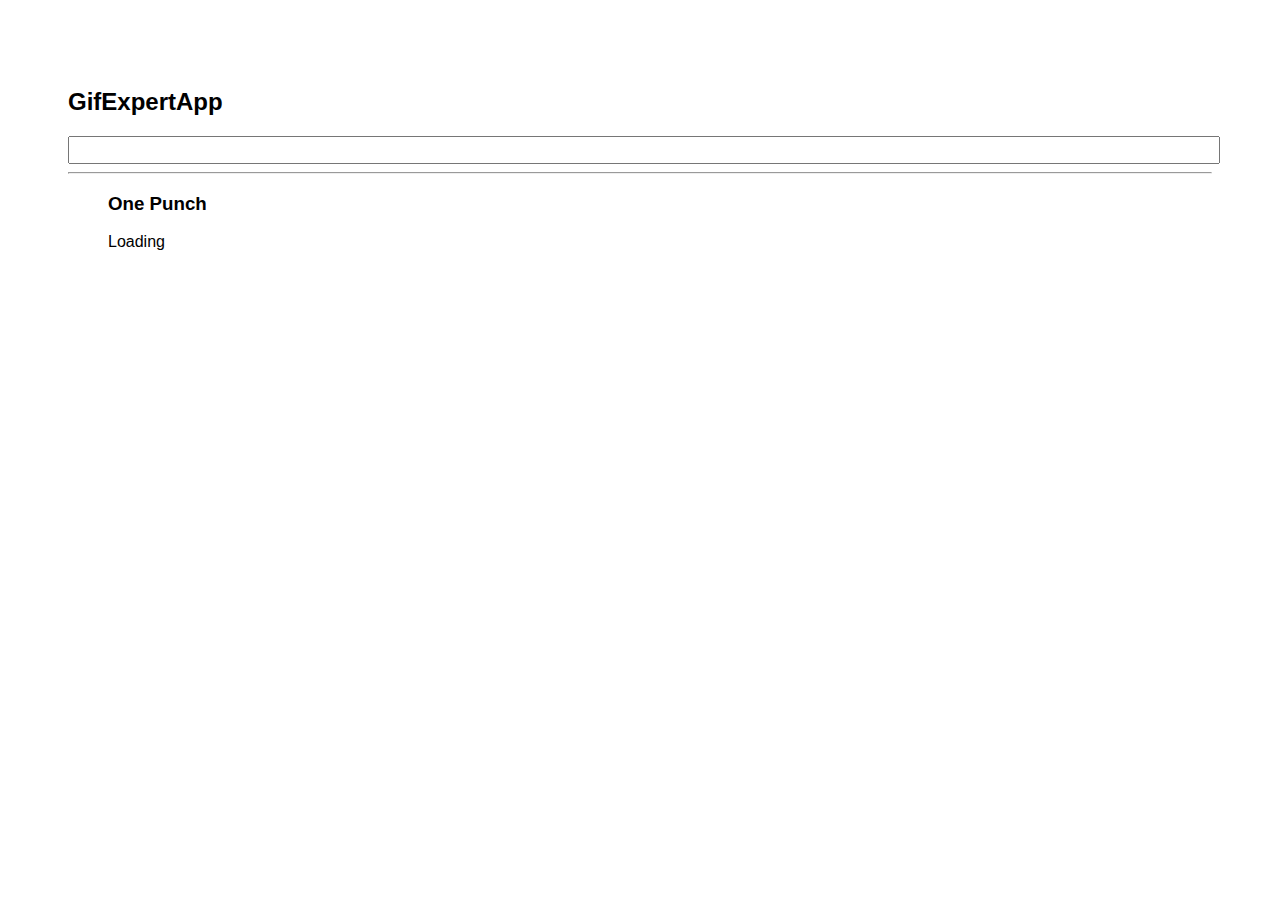
<file: docs/index.html>
<!doctype html>
<html lang="en">

<head>
    <meta charset="utf-8" />
    <link rel="icon" href="./favicon.ico" />
    <meta name="viewport" content="width=device-width,initial-scale=1" />
    <meta name="theme-color" content="#000000" />
    <meta name="description" content="Web site created using create-react-app" />
    <link rel="apple-touch-icon" href="./logo192.png" />
    <link rel="manifest" href="./manifest.json" />
    <link rel="stylesheet" href="https://cdnjs.cloudflare.com/ajax/libs/animate.css/4.1.1/animate.min.css" />
    <title>GiftExpertApp</title>
    <script defer="defer" src="./static/js/main.3deae5df.js"></script>
    <link href="./static/css/main.f6aec5f5.css" rel="stylesheet">
</head>

<body><noscript>You need to enable JavaScript to run this app.</noscript>
    <div id="root"></div>
</body>

</html>
</file>
<file: docs/static/css/main.f6aec5f5.css>
*{font-family:Arial,Helvetica,sans-serif}body{padding:60px}input{color:grey;font-size:1.2rem;width:100%}.card-grid{display:flex;flex-direction:row;flex-wrap:wrap}.card{align-content:center;border:1px solid grey;border-radius:6px;margin-bottom:10px;margin-right:10px;overflow:hidden}.card p{padding:5px;text-align:center}.card img{max-height:170px}
/*# sourceMappingURL=main.f6aec5f5.css.map*/
</file>
